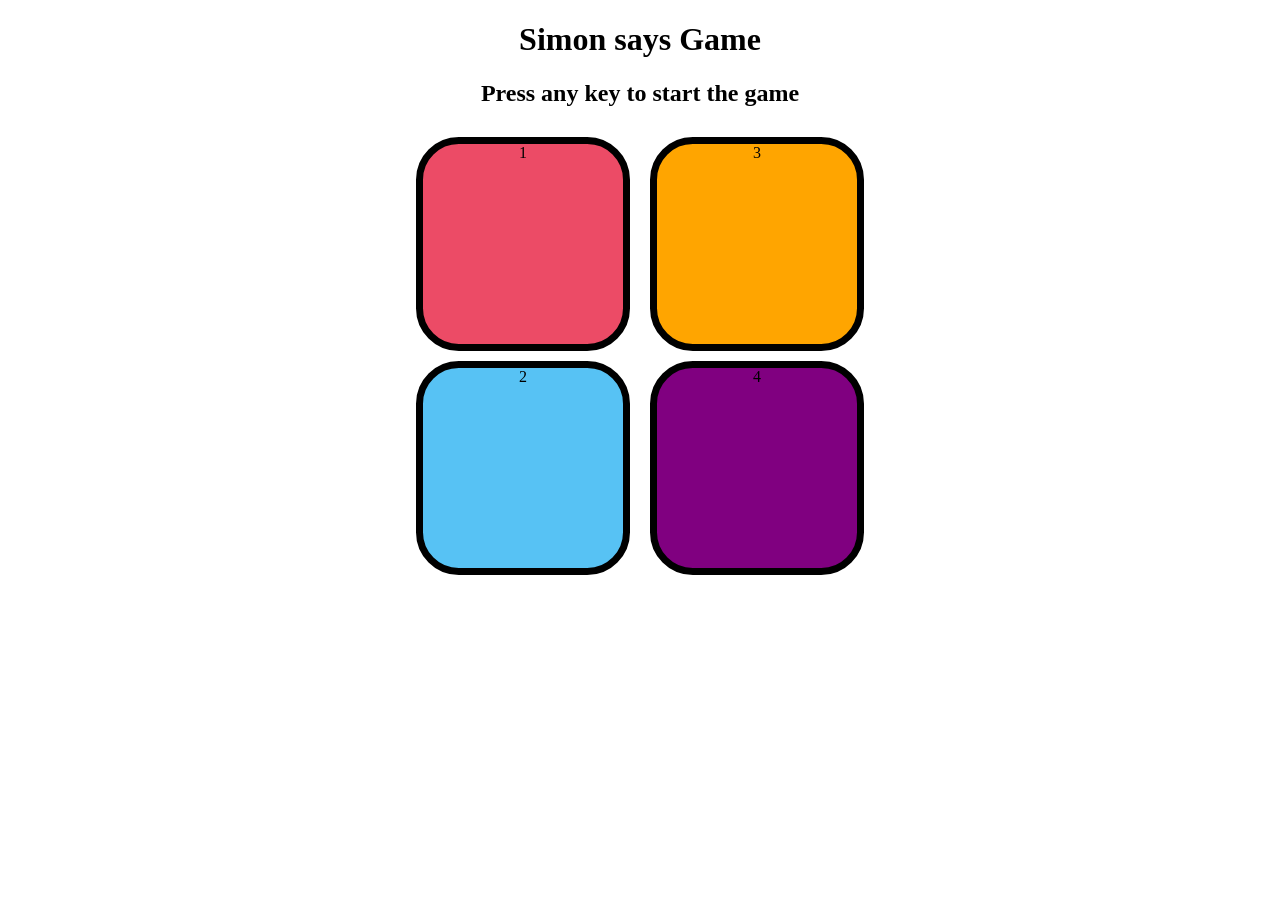
<file: Index.html>
<!DOCTYPE html>
<html lang="en">
<head>
    <meta charset="UTF-8">
    <meta name="viewport" content="width=device-width, initial-scale=1.0">
    <title>Document</title>
    <link rel="stylesheet" href="simon.css">
</head>
<body>
    <h1>Simon says Game</h1>
    <h2>Press any key to start the game</h2>
    <div class="divC">
        <div>
            <div class="div pink" id="pink">1</div>
            <div class="div sky" id="sky">2</div>
        </div>
        <div>
            <div class="div orange" id="orange">3</div>
            <div class="div purple" id="purple">4</div>
        </div>
    </div>
    <script src="simon.js"></script>
</body>
</html>
</file>
<file: simon.css>
body{
    text-align: center;
}
.divC{
    display: flex;
    justify-content: center;
}
.div{
    height: 200px;
    width: 200px;
    border: 7px solid black;
    border-radius: 20%;
    margin: 10px;
    text-align: center;
}
.pink{
    background-color: rgb(236, 75, 102);
}
.sky{
    background-color: rgb(87, 194, 244);
}
.orange{
    background-color: orange;
}
.purple{
    background-color: purple;
}

.gameflash{
    background-color: white;
}
.userflash{
    background-color: greenyellow;
}

.wrong{
    background-color: red;
}
</file>
